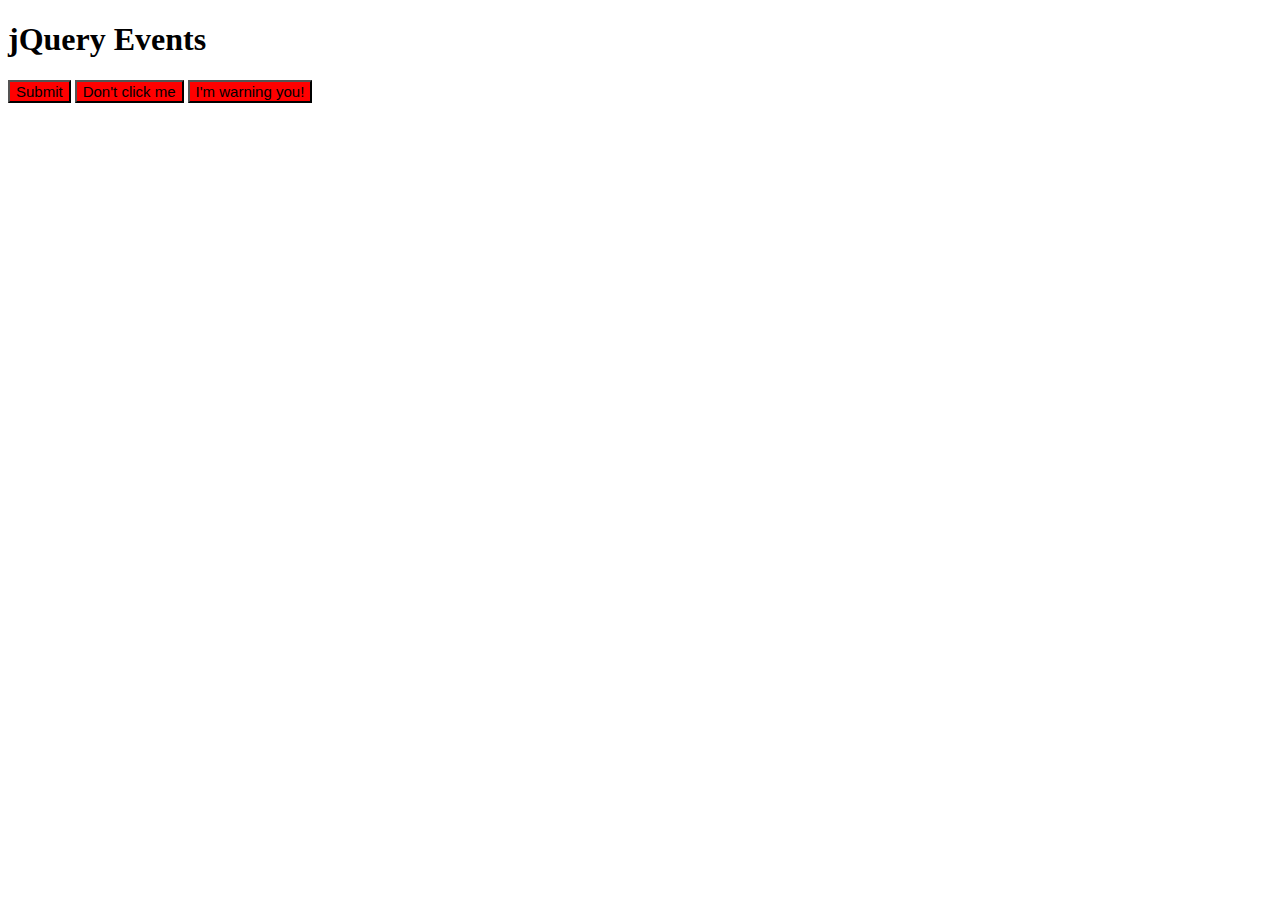
<file: Events/index.html>
<!DOCTYPE html>
<html>
<head>
	<title>jQuery Events</title>

	<script type="text/javascript" src="../lib/jquery-3.5.1.js"></script>
	<style type="text/css">
		button{
			outline: none;
			background-color: red;
			font-size: 15px;
			border-radius: 15px
          .btn-toogle()
		}
	</style>

</head>
<body>
     <h1>jQuery Events</h1>
	<button id="submit">Submit</button>
	<button>Don't click me</button>
	<button>I'm warning you!</button>
</body>
</html>
</file>
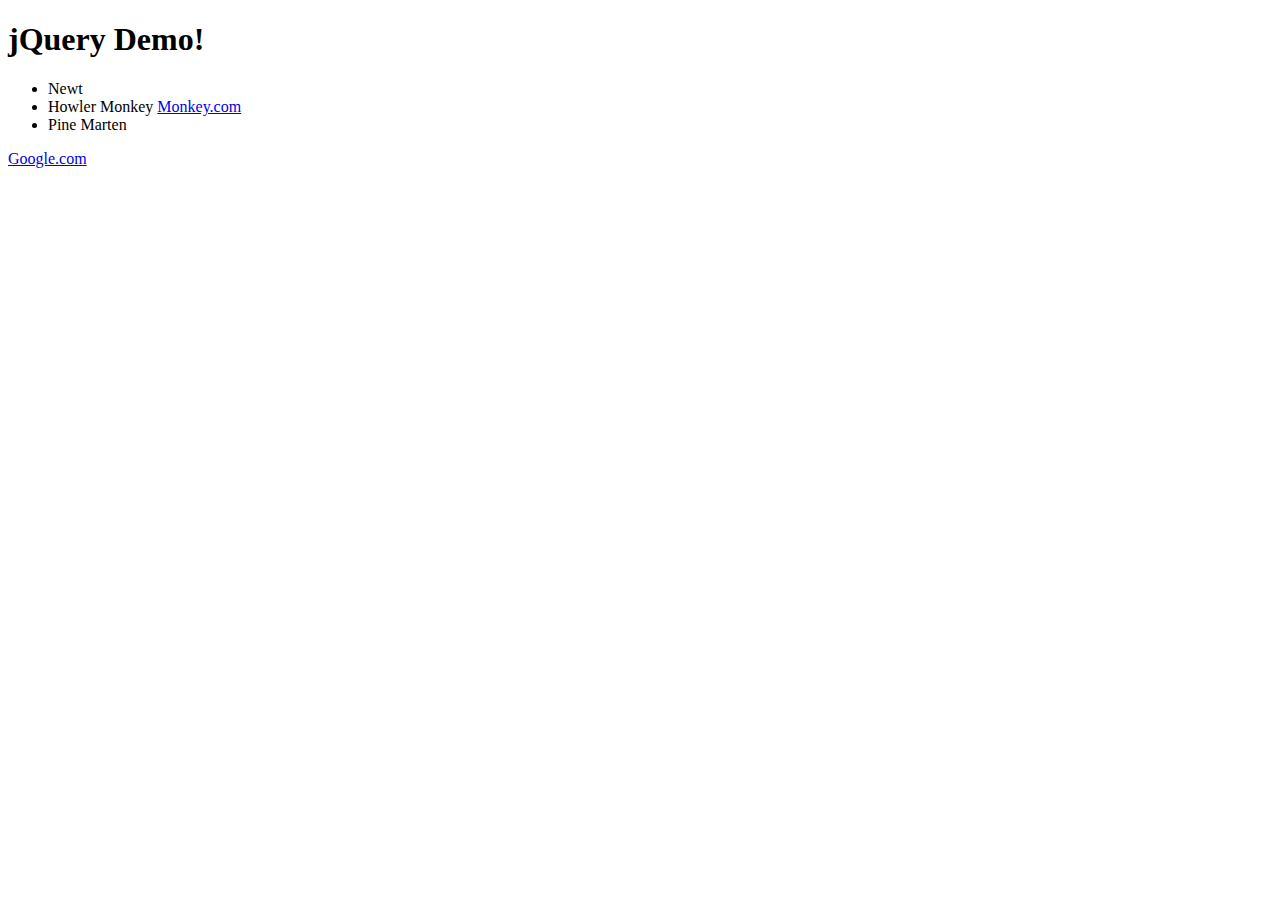
<file: Demo/demo.html>
<!DOCTYPE html>
<html>
<head>
	<title></title>

	<script type="text/javascript" src="../lib/jquery-3.5.1.js"></script>
</head>
<body>
     <h1>jQuery Demo!</h1>
	<ul>
		<li>Newt</li>
		<li>Howler Monkey <a href="http://www.monkey.com"> Monkey.com </a></li>
		<li id="adorable">Pine Marten</li>
	</ul>
	<a href="http://www.google.com"> Google.com </a>

</body>
</html>
</file>
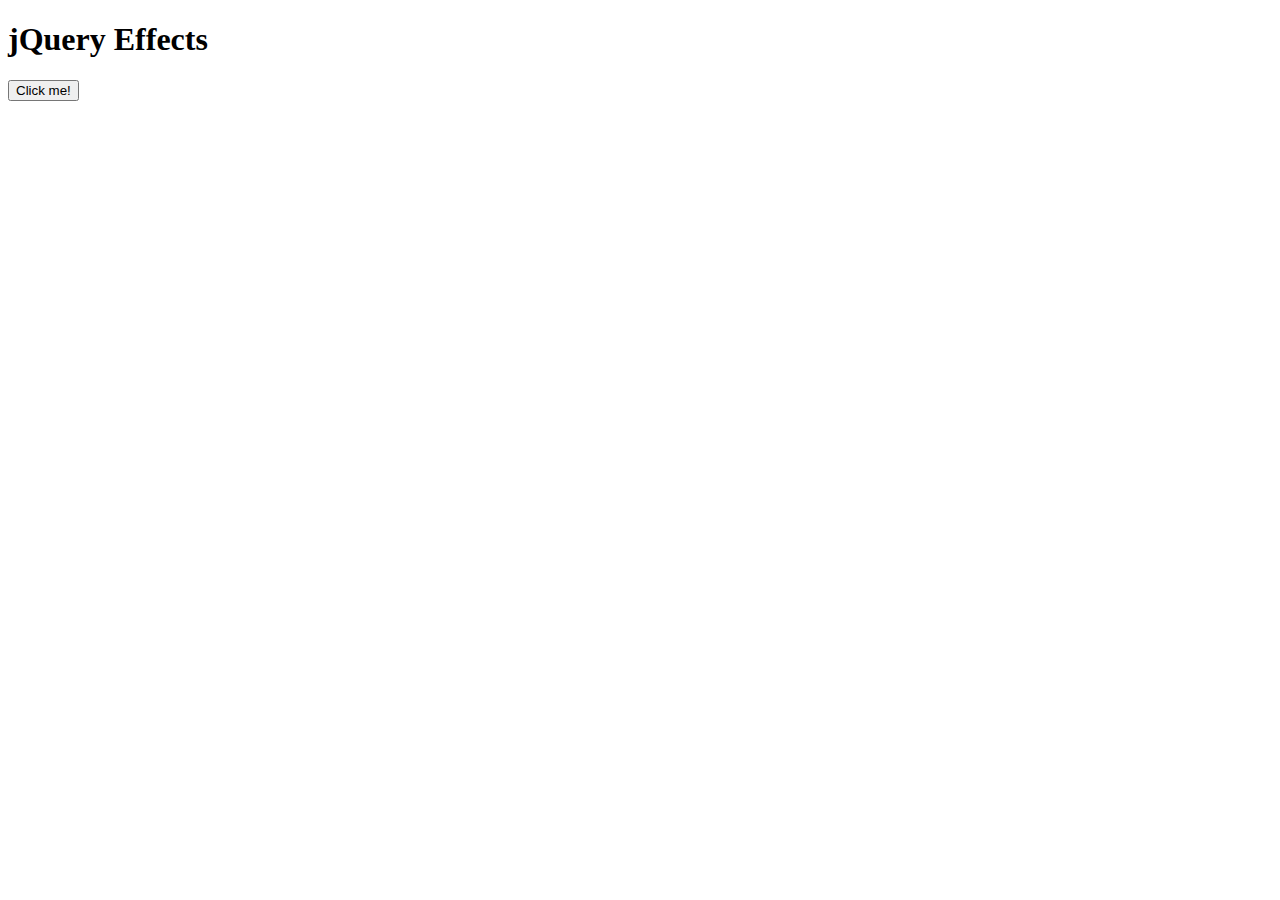
<file: Events/effects.html>
<!DOCTYPE html>
<html>
<head>
	<title>jQuery Effects</title>
	<script type="text/javascript" src="../lib/jquery-3.5.1.js"></script>
	<style type="text/css">
		div{
			width: 100px;
			height: 100px;
			background-color: teal;
			float: left;
			margin: 20px;
			display: none;
		}
	</style>
</head>
<body>
<h1>jQuery Effects</h1>
<button>Click me!</button>
<div>Please don't fade me!</div>
	<div>I'm begging you, please!</div>
	<div>help help help!</div>

	<script type="text/javascript" src="effects.js"></script>
</body>
</html>
</file>
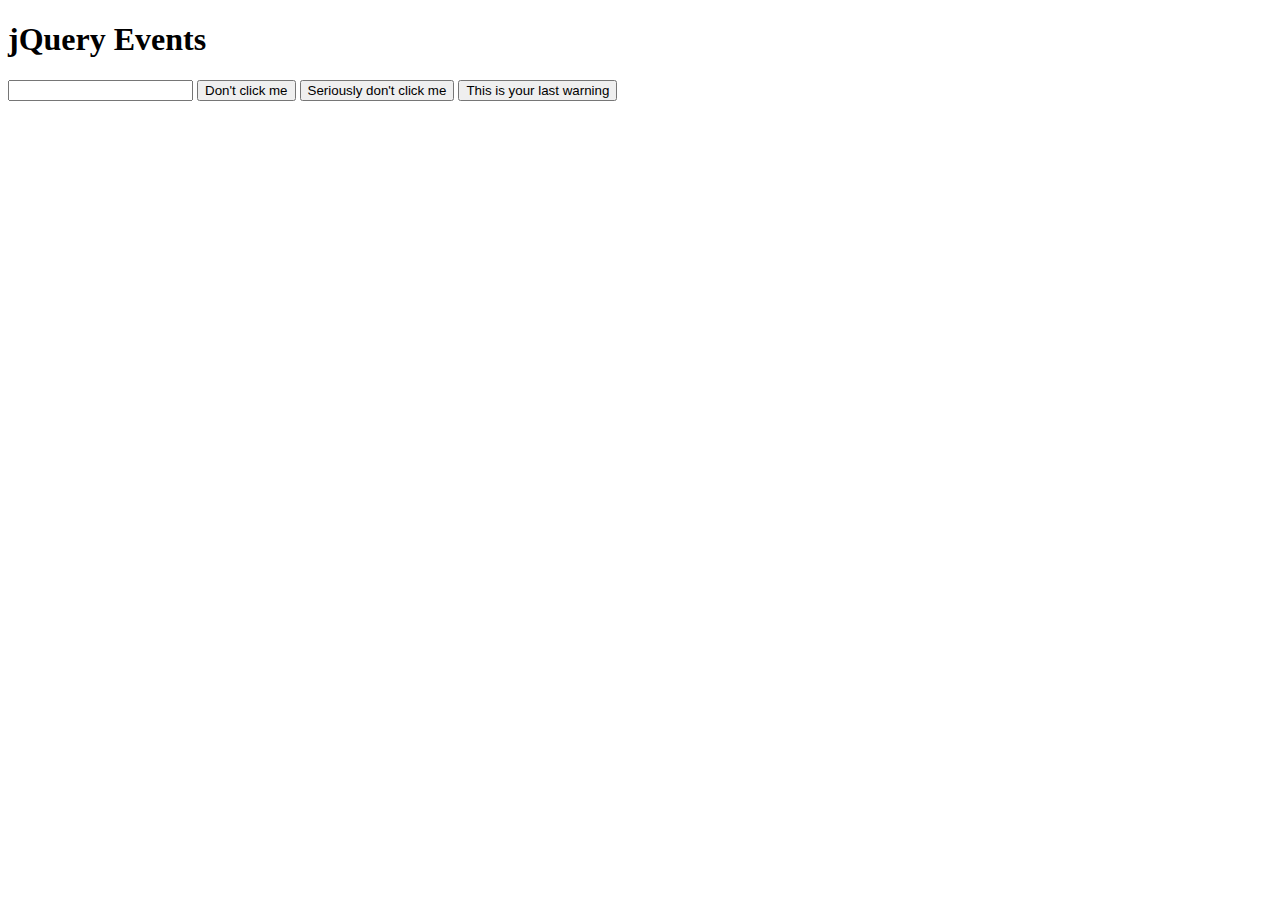
<file: Events/keypress.html>
<!DOCTYPE html>
<html>
<head>
	<title>Jquery Events</title>
	<script type="text/javascript" src="../lib/jquery-3.5.1.js"></script>
</head>
<body>
     <h1>jQuery Events</h1>
	<input type="text" name="">
	<button>Don't click me</button>
	<button>Seriously don't click me</button>
	<button>This is your last warning</button>
</body>
</html>
</file>
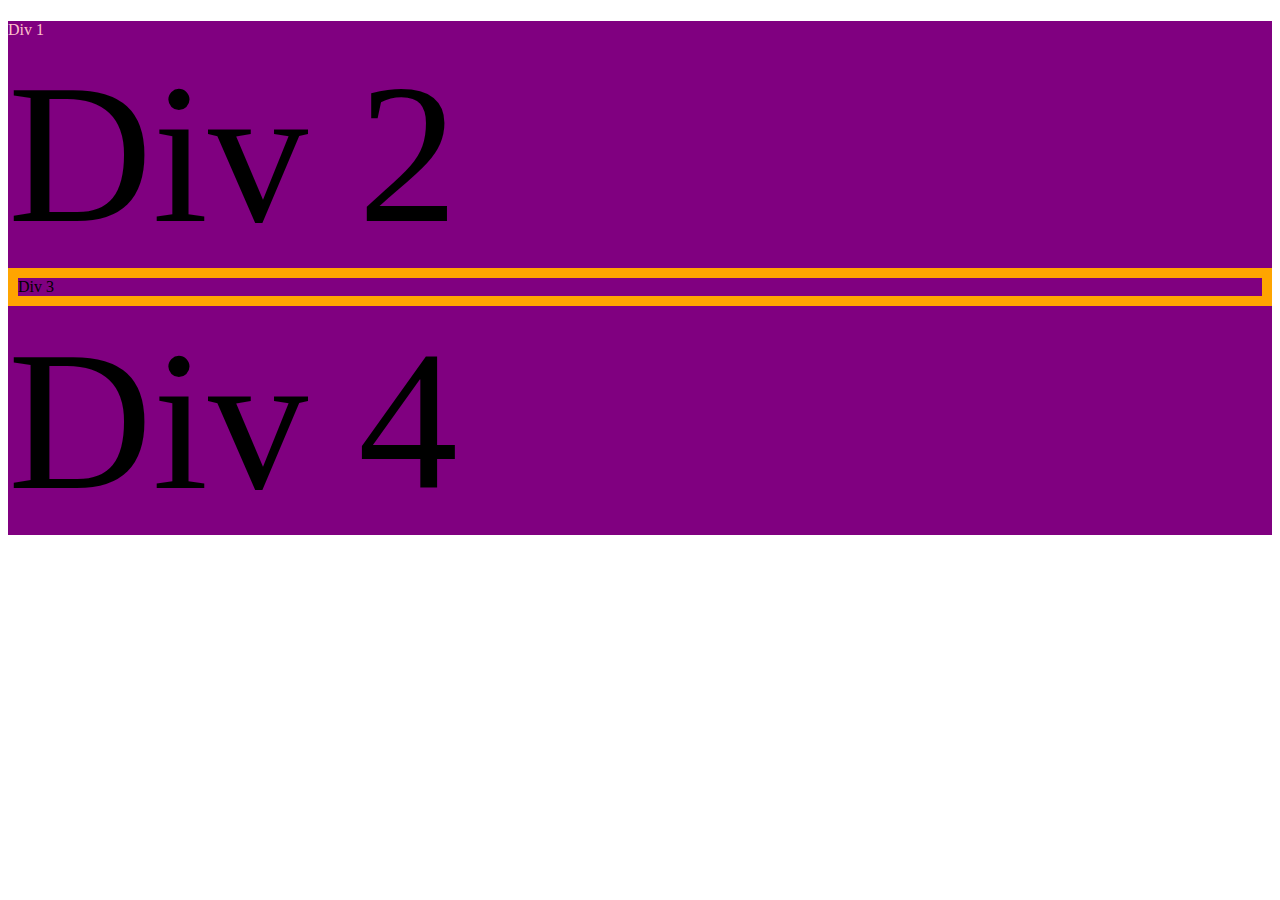
<file: Exercise 1/exercise.html>
<!DOCTYPE html>
<html>
<head>
	<title>Jquery Exercise </title>
    
	<script type="text/javascript" src="../lib/jquery-3.5.1.js"></script>
	
</head>
<body>
	<h1></h1>
     <div>Div 1</div>
	<div class="highlight">Div 2</div>
	<div id="third">Div 3</div>
	<div class="highlight">Div 4</div>

<script type="text/javascript" src="exercise.js"></script>
</body>
</html>
</file>
